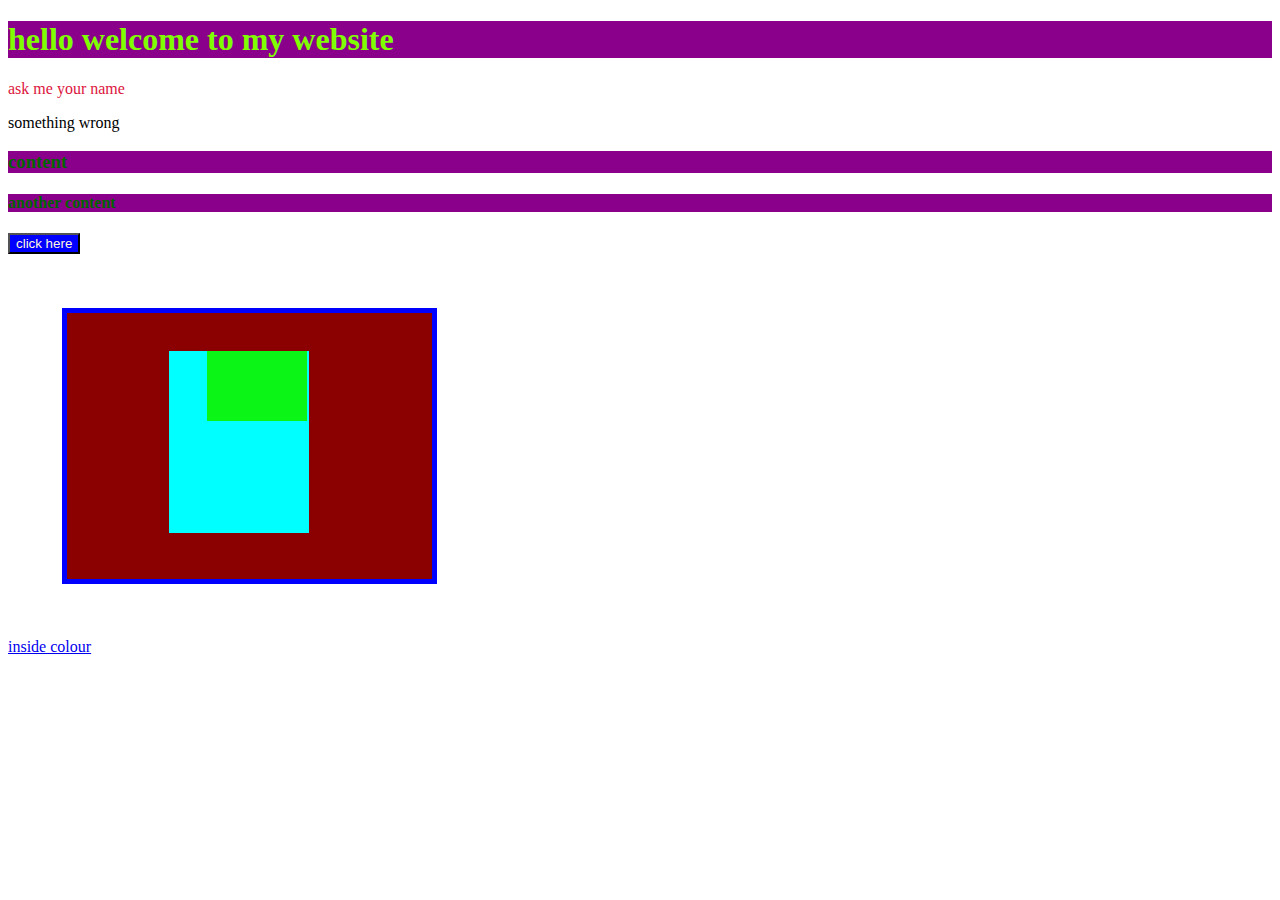
<file: fb/index.html>
<!DOCTYPE html>
<html lang="en">
<head>
    <meta charset="UTF-8">
    <meta name="viewport" content="width=device-width, initial-scale=1.0">
    <title>Document</title>
    <style>
     
    </style>
  
    <link rel="stylesheet" href="style.css" rel="stylesheet">
</head>
<body>
    <h1 class="content"style="color:chartreuse">hello welcome to my website</h1>
    <p id="para1">ask me your name</p>
<p>something wrong</p>
<h3 class="content">content</h3>
<h4 class="content">another content</h4>
<button>click here</button>
<div class="box outer-box">
    <div class="inner-div" >
        <div class="inside"></div>
   </div>
    </div>
    <a href="fb/fb.html">inside colour</a>
     
</body>
</html>
</file>
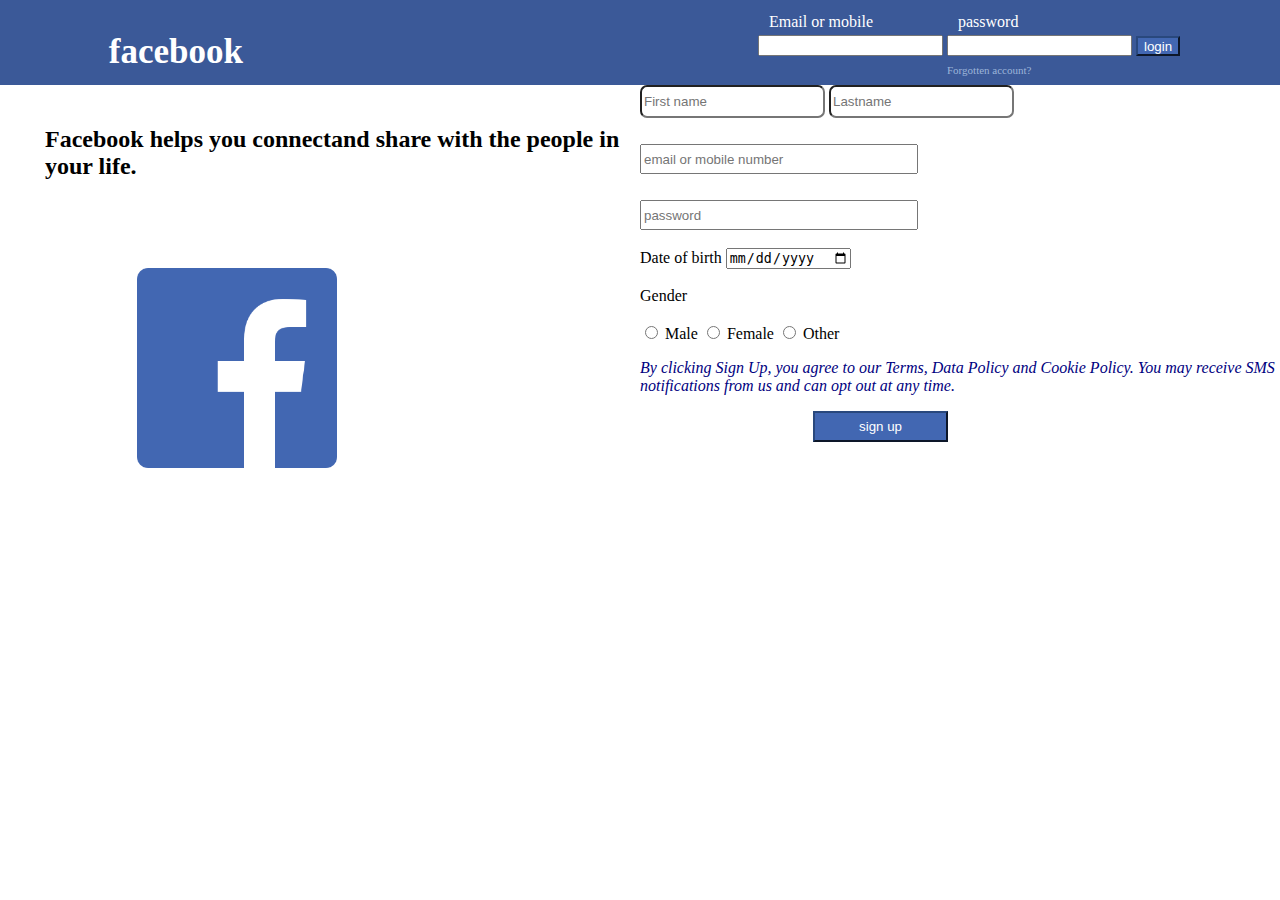
<file: fb/fb.html>
<!DOCTYPE html >
<html  >
<head>
    
    <title>Document</title>
    <link rel="stylesheet" href="fb.css"type="text/css">
</head>
<body>
    <div>
        <div class="header">
            <div class="logo">
            <a class="logo-text">facebook</a>
            </div>
            <div class="login">
                    <form action="">
                        <table class="login-controls">
                        <tr>
                            <td><label class="login-label">Email or mobile </label></td>
                            <td><label class="login-label">password</label></td>
                        </tr>
                        <tr>
                            <td><input type="text"></td>
                            <td><input type="password"></td>
                            <td><input class="sub-btn"type="button" value="login" ></td>
                        </tr>
                        <tr>
                            <td></td>
                            <td><a class="forgotten"href="forgotten.html">Forgotten account?</a></td>
                        </tr>
                    </table>

                </form>
           </div>
    </div>
    <div class="main-body">
        <div class="left-section">
            <p class="para">Facebook helps you connectand share with the people in your life.</p>
            <img class="image" src="fb_icon_325x325.png" alt="">
        </div>
        <div class="right-section">
            <form >
                <input class="em"type="text" placeholder="First name">
                <input class="em"type="text"placeholder="Lastname">
                <div><input  class="me"type="text" placeholder="email or mobile number"></div>
                <div><input class="me" type="password"placeholder="password"></div>
                <br> Date of birth  <input type="date">
                    <div class="rr">
                 <br>Gender<br><br>
                    <input type="radio" id="male" name="gender" value="male">
                    <label for="male">Male</label>
                    <input type="radio" id="female" name="gender" value="female">
                    <label for="female">Female</label>
                    <input type="radio" id="other" name="gender" value="other">
                    <label for="other">Other</label>
                </div>
                <div class="not"><p>By clicking Sign Up, you agree to our Terms, Data Policy and Cookie Policy. You may receive SMS notifications from us and can opt out at any time.</p>
                </div>
                <input class="bt"type="button" value="sign up">
             
             </div>

             </div>   
            </div>
        </form>
        </div>
    </div>
</div>   
</body>
</html>
</file>
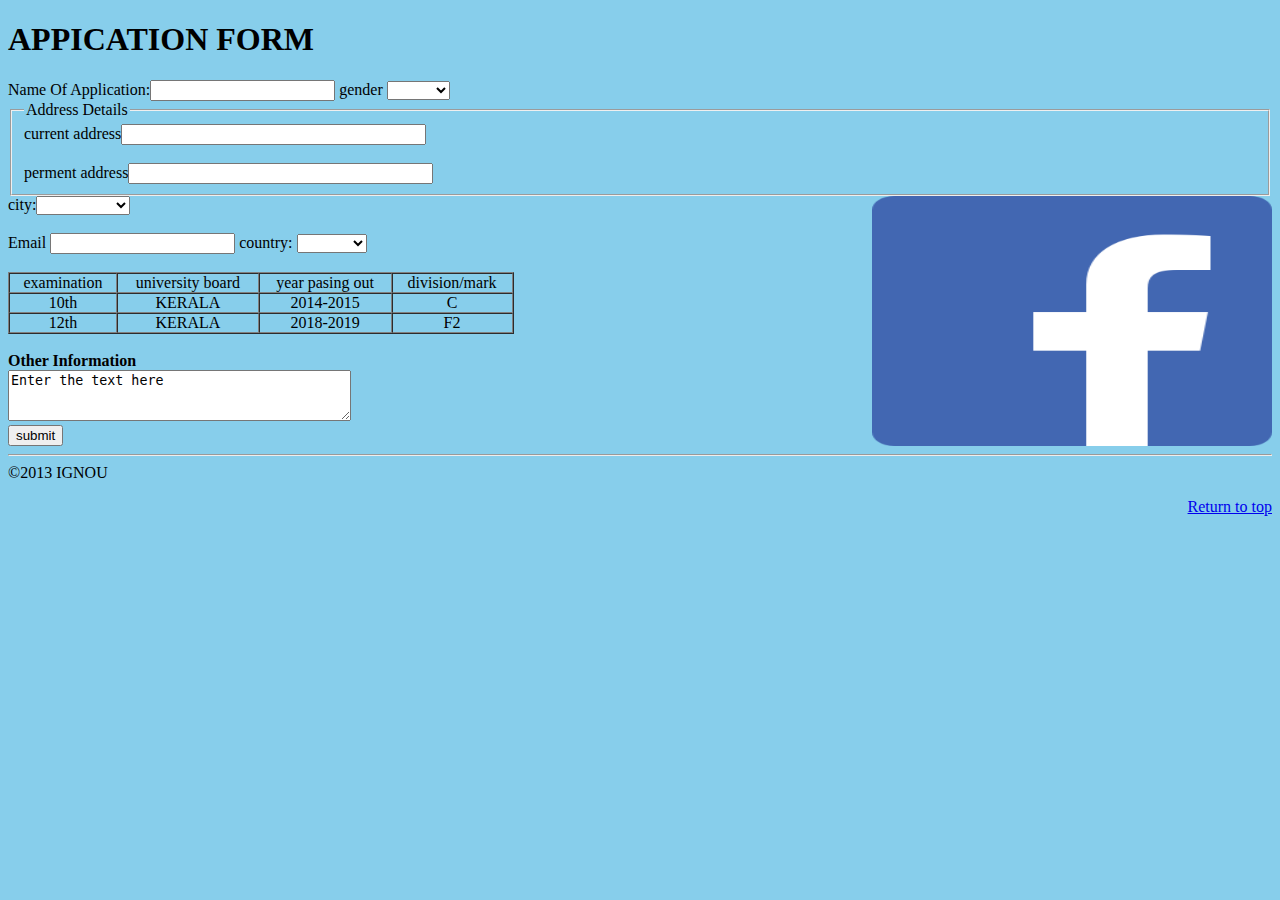
<file: fb/examples.html/tages.html>
<!DOCTYPE html>
<html lang="en">
<head>
    <meta charset="UTF-8">
    <meta name="viewport" content="width=device-width, initial-scale=1.0">
    <title>IGNOU</title>
</head>
<body bgcolor="skyblue">
    
    <h1><B>APPICATION FORM</B></h1>
</body>

<form action="">
<td>
    <tr><td>Name Of Application:<input type="text" name="fanme"size="20"maxlength="50"></td></tr>
    <td>gender
        <select nanme="gender">
            <option value=""></option>
            <option value="">male</option>
            <option value="">female</option>
            <option value="">other</option>
        </select>
    </td>
<fieldset><legend>Address Details</legend> 
current address<input type="text" name="address"size="35" maxlength="50">
<br><br>
perment address<input type="text" name="paddress" size="35" maxlength="50">
</fieldset>
</td><img src="fb_icon_325x325.png"width="400px" height="250px" align="right">

city:<select name="city">
    <option value=""></option>
    <option value="">kannur</option>
    <option value="">thalssery</option>
    <option value="">chakkarakal</option>
    <option value="">chalode</option>
    <option value="">mattanur</option></select>
    <br><br>
    Email <input type="email">
    <td></td>country:
    <select name="country" >
        <option value=""></option>
        <option value="">india</option>
        <option value="">uk</option>
        <option value="">america</option>
        <option value="">africa</option>
    </select>
    <br>
    <br>
    <tr>
        
        <td colspan="2"><table border="1" cellpadding="0" cellspacing="0" width="40%">
            <tr>
                <td><center>examination</center> </td>
                <td><center>university board</center></td>
            <td><center>year pasing out</center></td>
            <td><center>division/mark</center></td>
        </tr>
            <tr>
                <td><center>10th</center></td>
                <td><center>KERALA</center></td>
                <td><center>2014-2015</center></td>
                <td><center>C</center></td>
         </tr>
            <tr>
                <td><center>12th</center></td>
                <td><CENTER>KERALA</CENTER></td>
                    <td><CENTER>2018-2019</CENTER></td>
                    <td><CENTER>F2</CENTER></td>
            </table>
        </td>
        </tr><br>
      
        
<b>Other Information</b><br>
<textarea rows="3" cols="40">Enter the text here</textarea>
<br>
<input type="button" value="submit">
<footer><hr>&copy;2013 IGNOU</footer>

</form>
<p align="right"><a href="#top">Return to top</a></p>
</body>
</html>
</file>
<file: fb/style.css>
button{

    background-color: blue;
    color: cornsilk;

}
#para1
{
color: crimson;
}
#para2
{
    color: darkcyan;
}
.content{
    color: darkgreen;
    background-color: darkmagenta;
}
.outer-box{
    border:5px solid;
    border-color: blue;
    background: darkred;
    color: brown;
    height: 266px;
    width: 280px; 
}
.box{
    margin: 54px;
    padding-left: 85px;
    
}
.inner-div{
    margin: 17px;
    background: aqua;
    width: 140px;
    height: 182px;
    
}

.inside{
margin:38px;
background: rgb(11, 245, 23);
width: 100px;
height:70px;

}
</file>
<file: fb/fb.css>
.header{
    background:#3b5998;
     wedith  :100%;
    height:85px;
   
}
body{
    margin:0px;
    font-family:inherit;

}
.logo{
    width:50%;
    padding-top:32px;
    float:left;
}
.login{ 
    width:50%;
    float:left;
    
}
.logo-text{
    color:#ffff;
    font-size: 35px;
    font-weight: bold;
    text-decoration:none;
    font-family: inherit;
    text-align: 170px;
    margin-left: 17%;
}
.login-label{
    color: #fff;
    margin-left:11px;
}

.login-controls{
    margin-left:115px;
}
.login{
    padding-top:10px;
}
.forgotten{
    color: #fff;
    font-size: 11px;
        text-decoration:none;
    color: #9cb4d8;

}
.sub-btn{
    background: #4267b2;
    color:#fff;
    height:20px;
    border-color: #29487d;
}
.sub-btn:hover{
    background: #29487d;
    cursor: pointer;
}
.left-section{
    width:50%;
    float: left;
}
.right-section{
    width:50%;
    float: left;
  
}
}
.main-body{
    background:linear-gradient(white,#d3d8e8) ;
    width: 100%;
    height:500px;
}
.image{
    height: 200px;
    margin-left: 137px;
    margin-top: 64px;
}
.para{
    margin-left: 45px;
    margin-top: 41px;
    font-size: x-large;
    font-family: cursive;
    font-weight: bold;
}
.em{
    height: 27px;
    border-radius:7px;
  
}
.me{
    width: 270px;
    height: 24px;
    margin-top: 26px;

}
.not{
    font-style: oblique;
    color: navy;
}
.bt{
    margin-left: 173px;
    color: #fff;
    width: 25;
    width: 135px;
    height: 31px;
    background: #4267b2;
    border-color: #29487d;
}
.bt:hover{

    background: #29487d;
    cursor: pointer;
}
</file>
